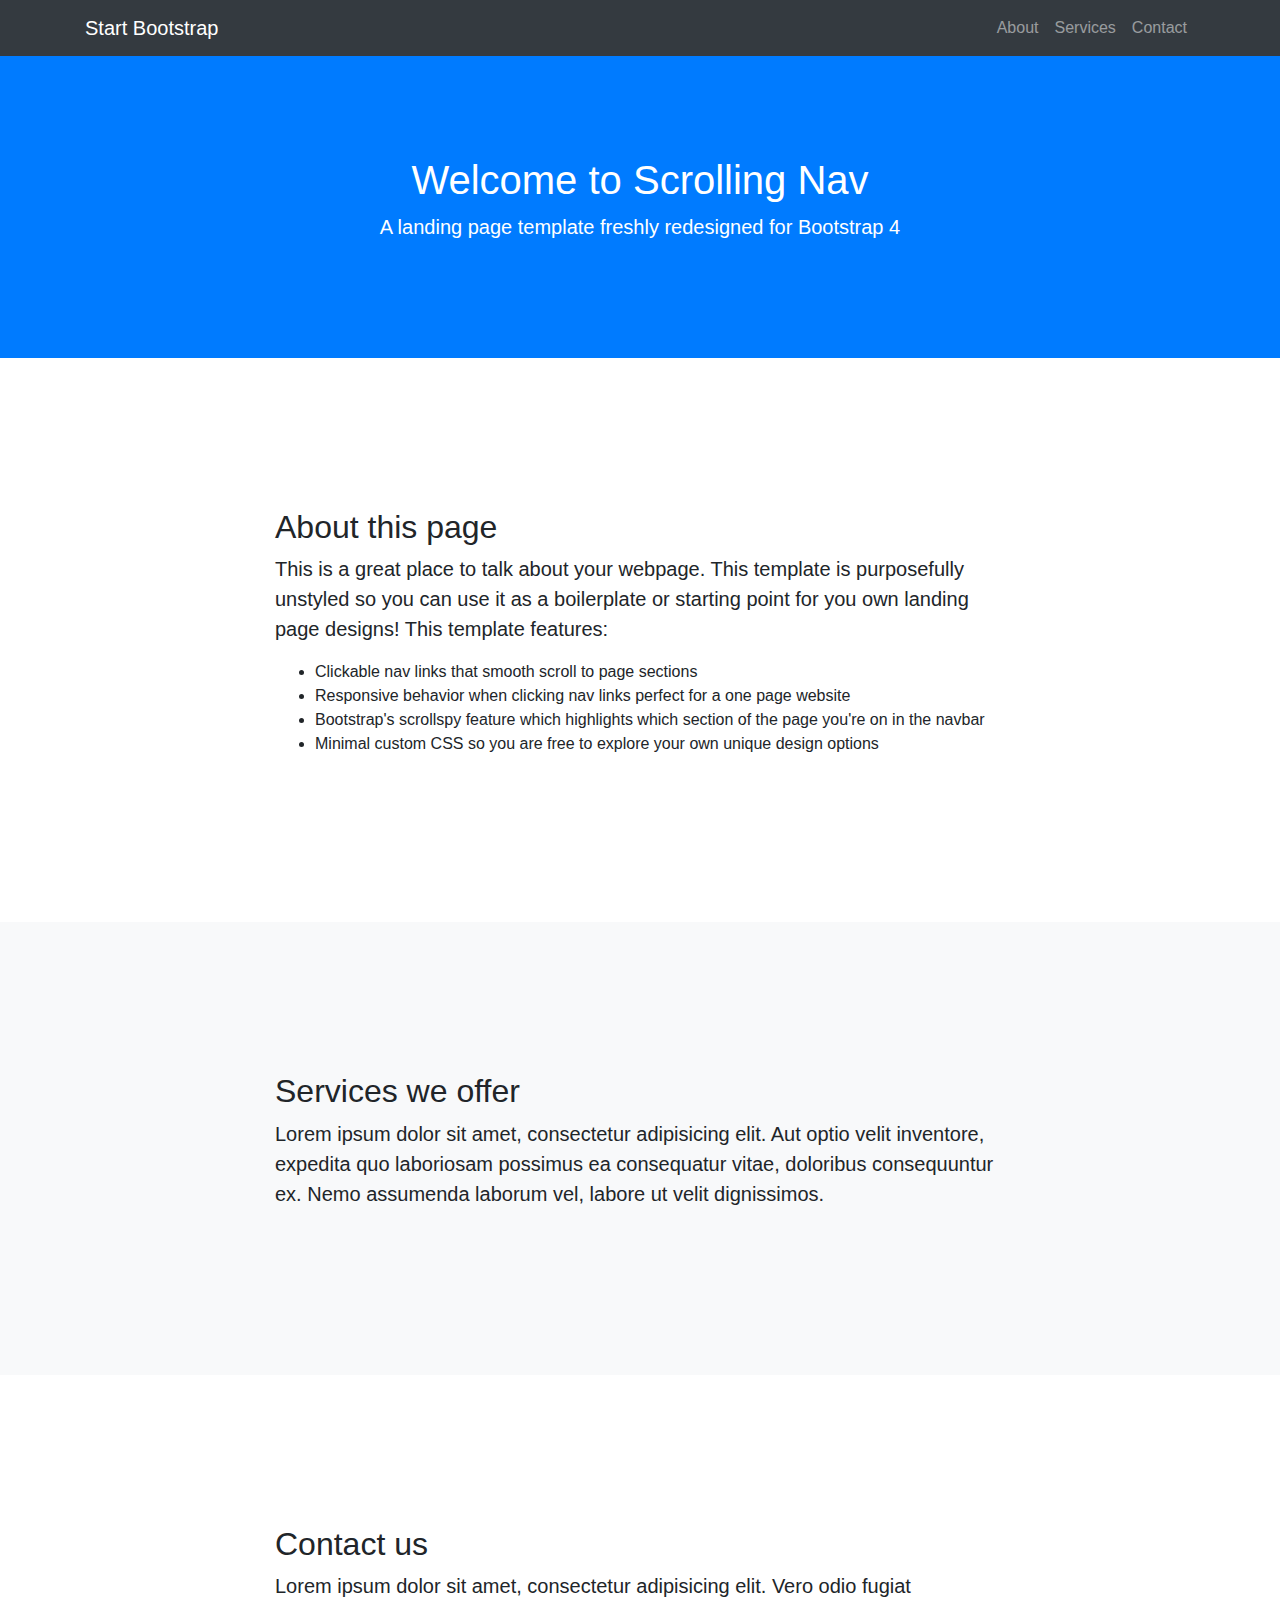
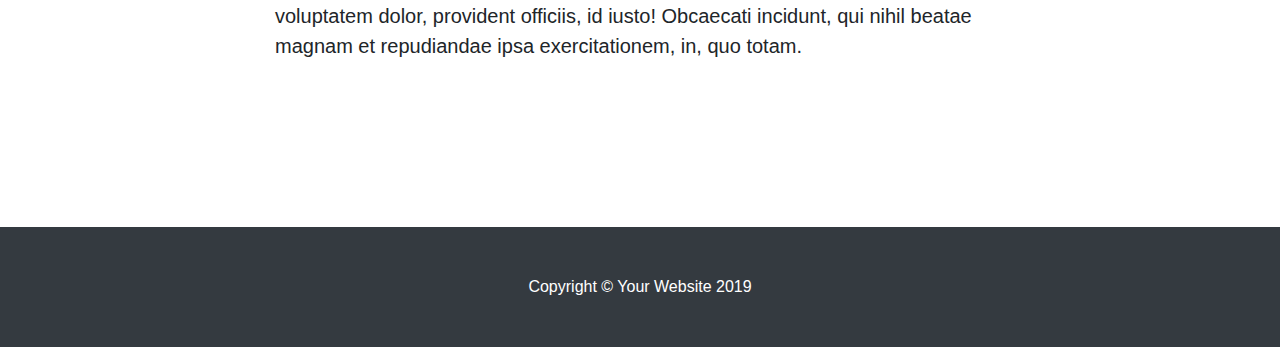
<file: project/index.html>
<!DOCTYPE html>
<html lang="en">

<head>

  <meta charset="utf-8">
  <meta name="viewport" content="width=device-width, initial-scale=1, shrink-to-fit=no">
  <meta name="description" content="">
  <meta name="author" content="">

  <title>Scrolling Nav - Start Bootstrap Template</title>

  <!-- Bootstrap core CSS -->
  <link href="vendor/bootstrap/css/bootstrap.min.css" rel="stylesheet">

  <!-- Custom styles for this template -->
  <link href="css/scrolling-nav.css" rel="stylesheet">

</head>

<body id="page-top">

  <!-- Navigation -->
  <nav class="navbar navbar-expand-lg navbar-dark bg-dark fixed-top" id="mainNav">
    <div class="container">
      <a class="navbar-brand js-scroll-trigger" href="#page-top">Start Bootstrap</a>
      <button class="navbar-toggler" type="button" data-toggle="collapse" data-target="#navbarResponsive" aria-controls="navbarResponsive" aria-expanded="false" aria-label="Toggle navigation">
        <span class="navbar-toggler-icon"></span>
      </button>
      <div class="collapse navbar-collapse" id="navbarResponsive">
        <ul class="navbar-nav ml-auto">
          <li class="nav-item">
            <a class="nav-link js-scroll-trigger" href="#about">About</a>
          </li>
          <li class="nav-item">
            <a class="nav-link js-scroll-trigger" href="#services">Services</a>
          </li>
          <li class="nav-item">
            <a class="nav-link js-scroll-trigger" href="#contact">Contact</a>
          </li>
        </ul>
      </div>
    </div>
  </nav>

  <header class="bg-primary text-white">
    <div class="container text-center">
      <h1>Welcome to Scrolling Nav</h1>
      <p class="lead">A landing page template freshly redesigned for Bootstrap 4</p>
    </div>
  </header>

  <section id="about">
    <div class="container">
      <div class="row">
        <div class="col-lg-8 mx-auto">
          <h2>About this page</h2>
          <p class="lead">This is a great place to talk about your webpage. This template is purposefully unstyled so you can use it as a boilerplate or starting point for you own landing page designs! This template features:</p>
          <ul>
            <li>Clickable nav links that smooth scroll to page sections</li>
            <li>Responsive behavior when clicking nav links perfect for a one page website</li>
            <li>Bootstrap's scrollspy feature which highlights which section of the page you're on in the navbar</li>
            <li>Minimal custom CSS so you are free to explore your own unique design options</li>
          </ul>
        </div>
      </div>
    </div>
  </section>

  <section id="services" class="bg-light">
    <div class="container">
      <div class="row">
        <div class="col-lg-8 mx-auto">
          <h2>Services we offer</h2>
          <p class="lead">Lorem ipsum dolor sit amet, consectetur adipisicing elit. Aut optio velit inventore, expedita quo laboriosam possimus ea consequatur vitae, doloribus consequuntur ex. Nemo assumenda laborum vel, labore ut velit dignissimos.</p>
        </div>
      </div>
    </div>
  </section>

  <section id="contact">
    <div class="container">
      <div class="row">
        <div class="col-lg-8 mx-auto">
          <h2>Contact us</h2>
          <p class="lead">Lorem ipsum dolor sit amet, consectetur adipisicing elit. Vero odio fugiat voluptatem dolor, provident officiis, id iusto! Obcaecati incidunt, qui nihil beatae magnam et repudiandae ipsa exercitationem, in, quo totam.</p>
        </div>
      </div>
    </div>
  </section>

  <!-- Footer -->
  <footer class="py-5 bg-dark">
    <div class="container">
      <p class="m-0 text-center text-white">Copyright &copy; Your Website 2019</p>
    </div>
    <!-- /.container -->
  </footer>

  <!-- Bootstrap core JavaScript -->
  <script src="vendor/jquery/jquery.min.js"></script>
  <script src="vendor/bootstrap/js/bootstrap.bundle.min.js"></script>

  <!-- Plugin JavaScript -->
  <script src="vendor/jquery-easing/jquery.easing.min.js"></script>

  <!-- Custom JavaScript for this theme -->
  <script src="js/scrolling-nav.js"></script>

</body>

</html>
</file>
<file: project/css/scrolling-nav.css>
/*!
 * Start Bootstrap - Scrolling Nav (https://startbootstrap.com/template-overviews/scrolling-nav)
 * Copyright 2013-2019 Start Bootstrap
 * Licensed under MIT (https://github.com/BlackrockDigital/startbootstrap-scrolling-nav/blob/master/LICENSE)
 */
header {
  padding: 156px 0 100px;
}

section {
  padding: 150px 0;
}
</file>
